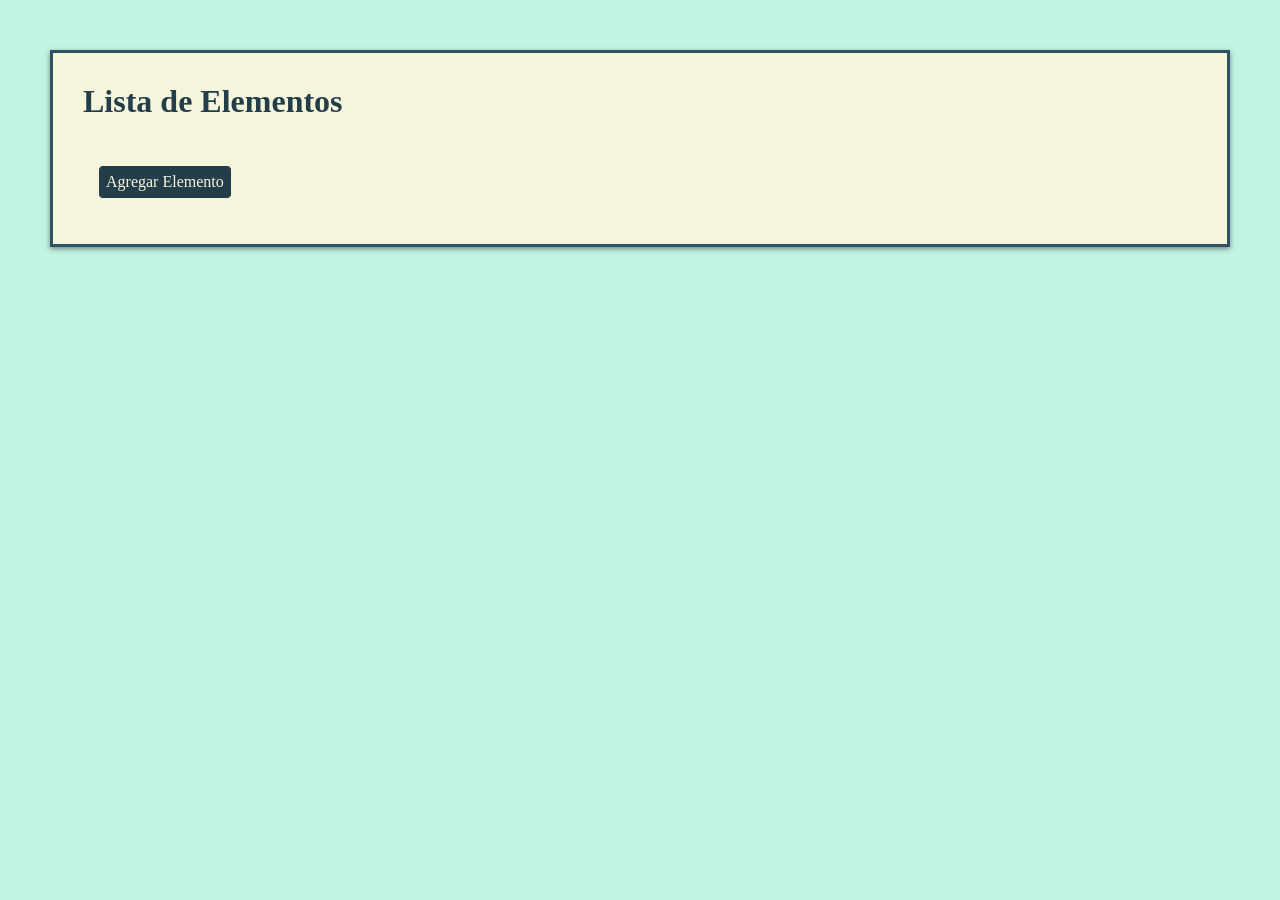
<file: add-elements-dom/index.html>
<!DOCTYPE html>
<html lang="es">
<head>
  <meta charset="UTF-8">
  <meta name="viewport" content="width=device-width, initial-scale=1.0">
  <title>DOM</title>

  <link rel="stylesheet" href="./reset.css">
  <link rel="stylesheet" href="./style.css">
</head>
<body>
  <div class="box">
  <h1>Lista de Elementos</h1>
    <ul id="lista"></ul>
    <button class="agregar" id="agregar">Agregar Elemento</button>
  </div>

    <script src="./js/script.js"></script>
</body>
</html>
</file>
<file: add-elements-dom/style.css>
body{
    background-color: rgb(194, 244, 227);
    font-family:'Times New Roman', Times, serif;
    padding: 30px;
    margin: 20px;
    
}

.box{
    background-color: beige;
    padding: 30px;
    border: 20px solid beige;
    border: 3px solid rgb(46, 83, 100);
    box-shadow: 0 2px 5px rgba(86, 89, 93, 0.718);
}

h1{
    font-size: xx-large;
    font-weight: bolder;
    color: rgb(36, 62, 73);
}

ul{
    font-size: large;
    font-weight: 600;
    padding: 15px;
}

.agregar{
    font-size: medium;
    font-weight: 500;
    color: beige;
    background-color: rgb(36, 62, 73);
    padding: 7px;
    margin: 15px;
    border: 1px solid beige;
    border-radius: 5px;
}

li{
    list-style-type: disc;
}

button{
    font-size: small;
    font-weight: 300;
    color:black;
    background-color: antiquewhite;
    border: 2px solid rgb(36, 52, 73);
    padding: 5px;
    margin: 10px;
    border-radius: 5px;
}
</file>
